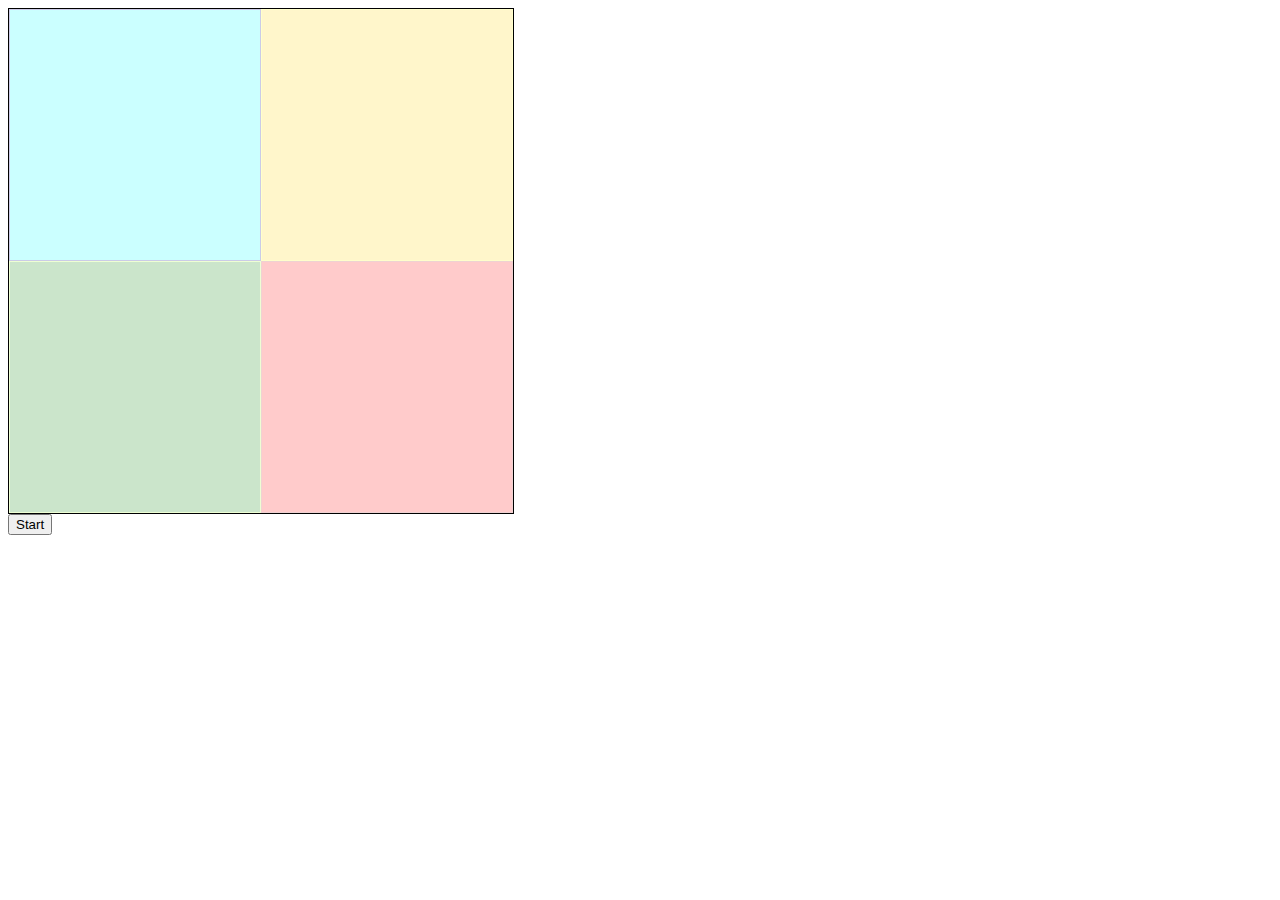
<file: index2.html>
<!DOCTYPE html>
<html>
    <head>
        <title>Jeu du SuperSimon</title>

        <!-- Ajout du fichier style.css -->
        <link href="style.css" type="text/css" rel="stylesheet" />
    </head>
    <body>
        <!-- Contiendra le plateau de jeu avec les 4 couleurs -->
        <div id="plateau">
            <div id="bleu" class="off"></div>
            <div id="jaune" class="off"></div>
            <div id="vert" class="off"></div>
            <div id="rouge" class="off"></div>
        </div>

        <button id="start">Start</button>

        <!-- Ajout du fichier script.js -->
        <script type="text/javascript" src="script.js"></script>
    </body>
</html>
</file>
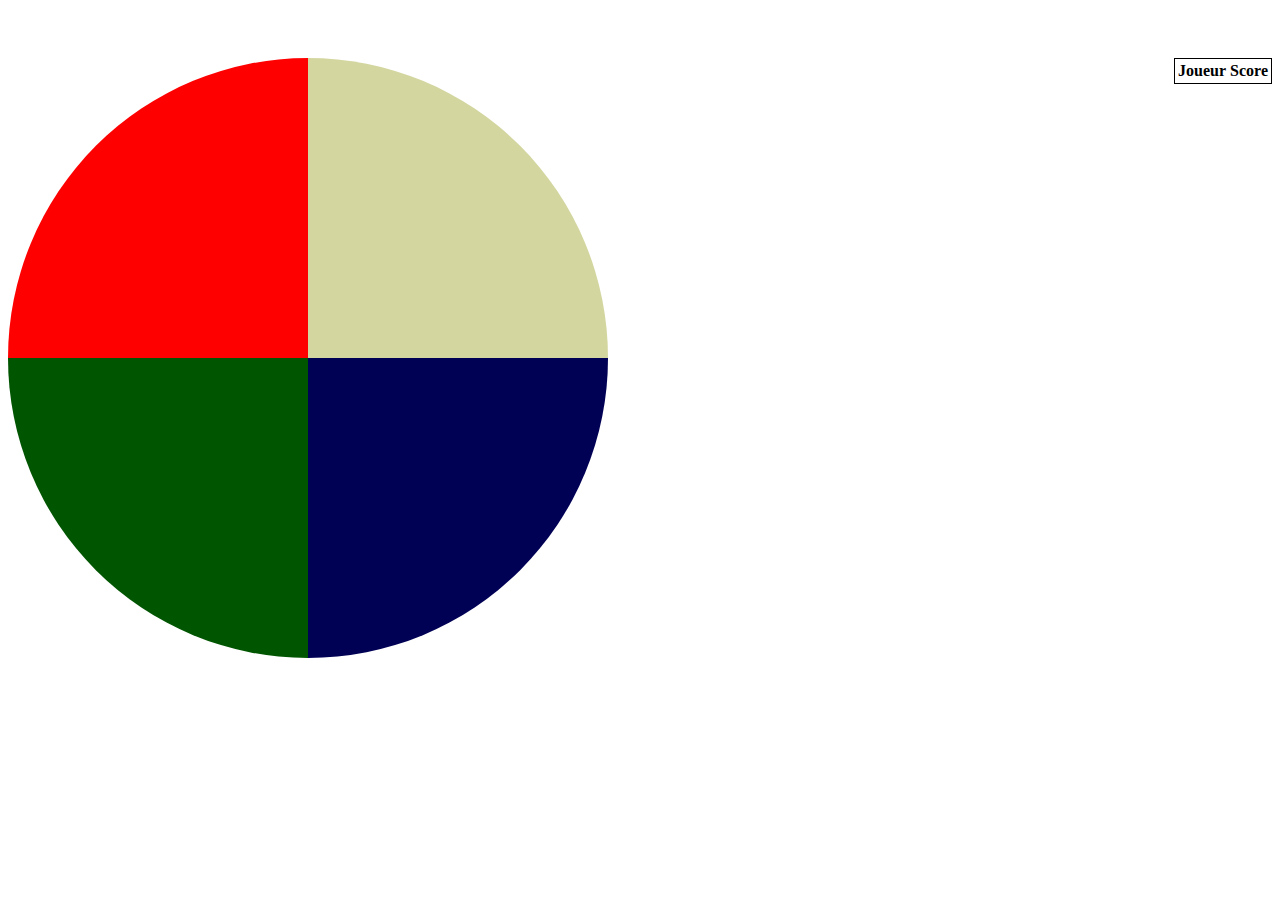
<file: simon.html>
<!DOCTYPE html>
<html>
	<head>
		<link type="text/css" rel="stylesheet" href="css/style.css"/>
		<meta charset="utf-8"/>
		<title>Simon</title>
	</head>
	<body>
		<div id="jeux">
			<div id="boutons">
				<div id="rouge-off" class="boutonJeux"></div>
				<div id="jaune-off" class="boutonJeux"></div>
				<div id="vert-off" class="boutonJeux"></div>
				<div id="bleu-off" class="boutonJeux"></div>
			</div>

			<div id="gameOver">
				<p> Félicitation <span id="pseudoText">#pseudo</span>! Vous avez perdu! :) Votre score: <span id="scoreText">#score</span></p>
				<button onclick="recommencer();">Recommencer</button>
			</div>

			<table id="scores">
				<tr>
					<th>Joueur</th>
					<th>Score</th>
				</tr>
			</table>
		</div>

		<script src="js/simon.js"> </script>
		<script src="js/tableau.js"> </script>
	</body>
</html>
</file>
<file: style.css>
#plateau {
    width: 504px;
    height: 504px;
    border: 1px solid black;
}
#bleu{
    border: 1px solid darkblue;
    background-color: aqua;
    width: 250px;
    height: 250px;
    float: left;
}
#jaune{
    border: 1px solid yellow;
    background-color: gold;
    width: 250px;
    height: 250px;
    float: left;
}
#vert{
    border: 1px solid greenyellow;
    background-color: green;
    width: 250px;
    height: 250px;
    float: left;
}
#rouge{
    border: 1px solid firebrick;
    background-color: red;
    width: 250px;
    height: 250px;
    float: left;
}

/* Style appliqué aux couleurs non allumées */
.off{
    opacity: 0.2;
}
</file>
<file: css/style.css>
body {
	padding-top: 50px;
}

#jeux:after{
    clear: both;
    content: "";
    display: block;
}

#boutons {
	display: inline-block;
}

#boutons:after{
    clear: both;
    content: "";
    display: block;
}

.boutonJeux {
	height: 300px;
	width: 300px;
	float: left;
}

#rouge-off {
	background-color: #550000;
	border-top-left-radius: 100%;
}

#jaune-off {
	background-color: #D3D69F;
	border-top-right-radius: 100%;
}

#vert-off {
	clear: both;
	background-color: #005500;
	border-bottom-left-radius: 100%;
}

#bleu-off {
	background-color: #000055;
	border-bottom-right-radius: 100%;
}

#rouge-off:hover {
	background-color: #770000;
}

#jaune-off:hover {
	background-color: #CFD283;
}

#vert-off:hover {
	background-color: #007700;
}

#bleu-off:hover {
	background-color: #000077;
}

#rouge-on {
	background-color: #FF0000;
	border-top-left-radius: 100%;
}

#jaune-on {
	background-color: yellow;
	border-top-right-radius: 100%;
}

#vert-on {
	clear: both;
	background-color: #00FF00;
	border-bottom-left-radius: 100%;
}

#bleu-on {
	background-color: #0000FF;
	border-bottom-right-radius: 100%;
}

#gameOver {
	background-color: rgba(255, 255, 255, 0.5);
	z-index: 1;
	width: 100%;
	height: 100%;
	position: absolute;
	top: 0;
	text-align: center;

	font-size: 25px;
}

#scores {
	float: right;
}
table {
	border: 1px black solid;
	text-align: center;
}
</file>
